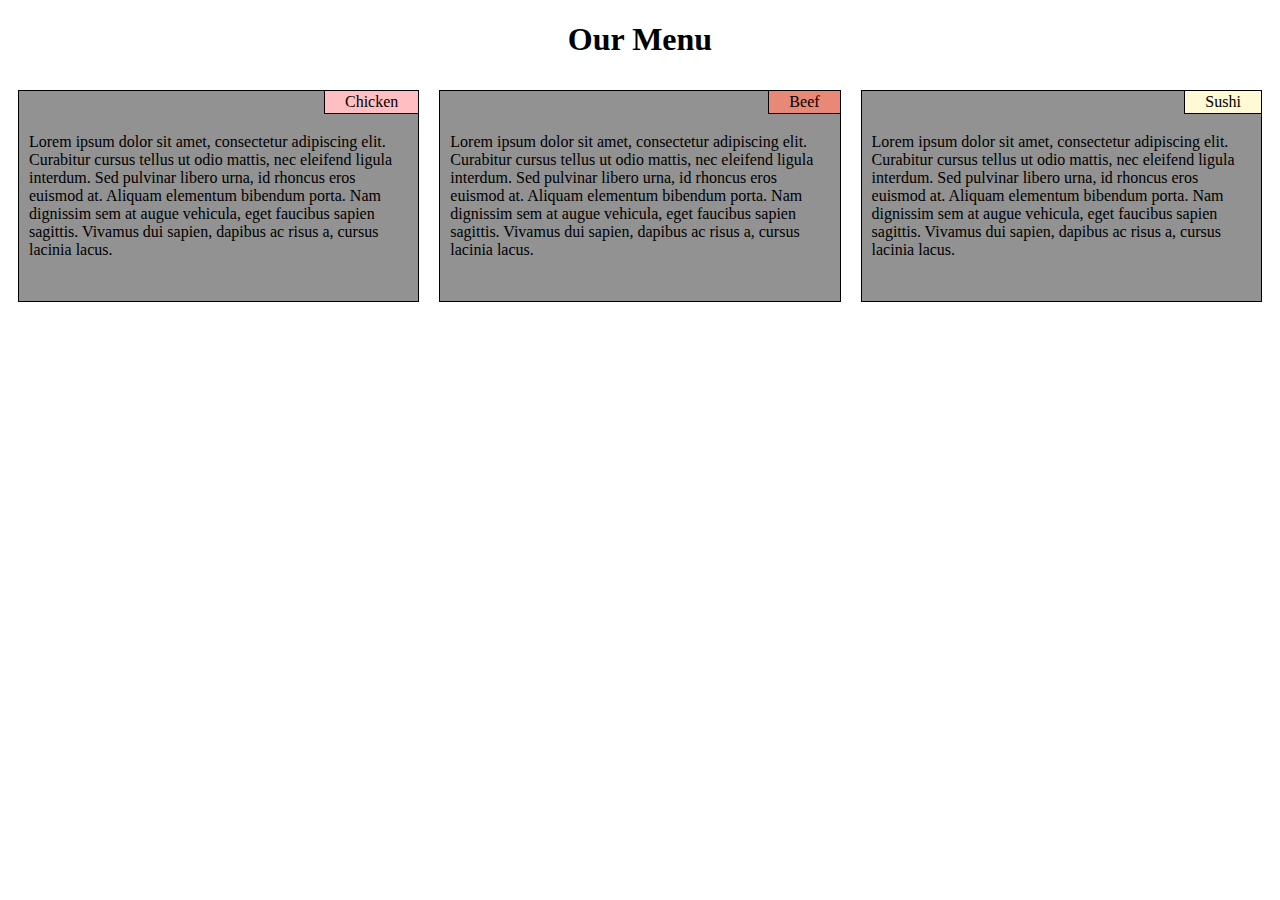
<file: module2-solution/index.html>
<!DOCTYPE html>
<html>
<head>
<meta charset="utf-8">
<!-- the device width will now be considered the width of the viewport-->
<meta name="viewport" content="width=device-width, initial=scale=1"> 
<link rel="stylesheet" href="style.css">
<title>Module 2 Solution</title>		
</head>

<body>
	<h1 class="header">Our Menu</h1>
	<div class="row">
		<div class="col-lg-4 col-md-6 col-sm-12"> 
			<div class="section">
				<div id="chicken">Chicken</div>
				<p>Lorem ipsum dolor sit amet, consectetur adipiscing elit. Curabitur cursus tellus ut odio mattis, nec eleifend ligula interdum. Sed pulvinar libero urna, id rhoncus eros euismod at. Aliquam elementum bibendum porta. Nam dignissim sem at augue vehicula, eget faucibus sapien sagittis. Vivamus dui sapien, dapibus ac risus a, cursus lacinia lacus.
				</p>
			</div>
		</div>
		<div class="col-lg-4 col-md-6 col-sm-12">
			<div class="section">
				<div id="beef">Beef</div>
				<p>Lorem ipsum dolor sit amet, consectetur adipiscing elit. Curabitur cursus tellus ut odio mattis, nec eleifend ligula interdum. Sed pulvinar libero urna, id rhoncus eros euismod at. Aliquam elementum bibendum porta. Nam dignissim sem at augue vehicula, eget faucibus sapien sagittis. Vivamus dui sapien, dapibus ac risus a, cursus lacinia lacus.
				</p>
			</div>
		</div>
		<div class="col-lg-4 col-md-12 col-sm-12">
			<div class="section">
				<div id="sushi">Sushi</div>
				<p>Lorem ipsum dolor sit amet, consectetur adipiscing elit. Curabitur cursus tellus ut odio mattis, nec eleifend ligula interdum. Sed pulvinar libero urna, id rhoncus eros euismod at. Aliquam elementum bibendum porta. Nam dignissim sem at augue vehicula, eget faucibus sapien sagittis. Vivamus dui sapien, dapibus ac risus a, cursus lacinia lacus.
				</p>
			</div>
		</div>
	</div>
</body>
</html>
</file>
<file: module2-solution/style.css>
*{
	box-sizing: border-box;
}

p{
	margin:0 10px;
}

.header{
	text-align: center;
}
/* Simple Responsive Framework. */
.row {
  width: 100%;
}

.section{
	position:relative;
  background-color: #929292;
  padding-top: 10%;
  padding-bottom: 10%;
  border: 1px solid black;
  margin: 10px 10px;
}

#chicken, #beef, #sushi{
  border-left: 1px solid black;
  border-bottom: 1px solid black;
	position:absolute;
	top: 0;
	right: 0;
  padding: 2px 20px 2px 20px;
}

#chicken{
  background-color: #ffbfc2;
}

#beef{
  background-color: #e88876;
}

#sushi{
  background-color: #fff9d5;
}

/********** Desktop devices only **********/
@media (min-width: 992px) {
  .col-lg-1, .col-lg-2, .col-lg-3, .col-lg-4, .col-lg-5, .col-lg-6, .col-lg-7, .col-lg-8, .col-lg-9, .col-lg-10, .col-lg-11, .col-lg-12 {
    float: left;
  }
  .col-lg-1 {
    width: 8.33%;
  }
  .col-lg-2 {
    width: 16.66%;
  }
  .col-lg-3 {
    width: 25%;
  }
  .col-lg-4 {
    width: 33.33%;
  }
  .col-lg-5 {
    width: 41.66%;
  }
  .col-lg-6 {
    width: 50%;
  }
  .col-lg-7 {
    width: 58.33%;
  }
  .col-lg-8 {
    width: 66.66%;
  }
  .col-lg-9 {
    width: 74.99%;
  }
  .col-lg-10 {
    width: 83.33%;
  }
  .col-lg-11 {
    width: 91.66%;
  }
  .col-lg-12 {
    width: 100%;
  }
}
/********** Tablet devices only **********/
@media (min-width: 768px) and (max-width: 991px) {
  .col-md-1, .col-md-2, .col-md-3, .col-md-4, .col-md-5, .col-md-6, .col-md-7, .col-md-8, .col-md-9, .col-md-10, .col-md-11, .col-md-12 {
    float: left;
  }
  .col-md-1 {
    width: 8.33%;
  }
  .col-md-2 {
    width: 16.66%;
  }
  .col-md-3 {
    width: 25%;
  }
  .col-md-4 {
    width: 33.33%;
  }
  .col-md-5 {
    width: 41.66%;
  }
  .col-md-6 {
    width: 50%;
  }
  .col-md-7 {
    width: 58.33%;
  }
  .col-md-8 {
    width: 66.66%;
  }
  .col-md-9 {
    width: 74.99%;
  }
  .col-md-10 {
    width: 83.33%;
  }
  .col-md-11 {
    width: 91.66%;
  }
  .col-md-12 {
    width: 100%;
  }
}

/********** Mobile devices only **********/
@media (max-width: 767px) {
  .col-md-1, .col-md-2, .col-md-3, .col-md-4, .col-md-5, .col-md-6, .col-md-7, .col-md-8, .col-md-9, .col-md-10, .col-md-11, .col-md-12 {
    float: left;
  }
  .col-sm-1 {
    width: 8.33%;
  }
  .col-sm-2 {
    width: 16.66%;
  }
  .col-sm-3 {
    width: 25%;
  }
  .col-sm-4 {
    width: 33.33%;
  }
  .col-sm-5 {
    width: 41.66%;
  }
  .col-sm-6 {
    width: 50%;
  }
  .col-sm-7 {
    width: 58.33%;
  }
  .col-sm-8 {
    width: 66.66%;
  }
  .col-sm-9 {
    width: 74.99%;
  }
  .col-sm-10 {
    width: 83.33%;
  }
  .col-sm-11 {
    width: 91.66%;
  }
  .col-sm-12 {
    width: 100%;
  }
}
</file>
